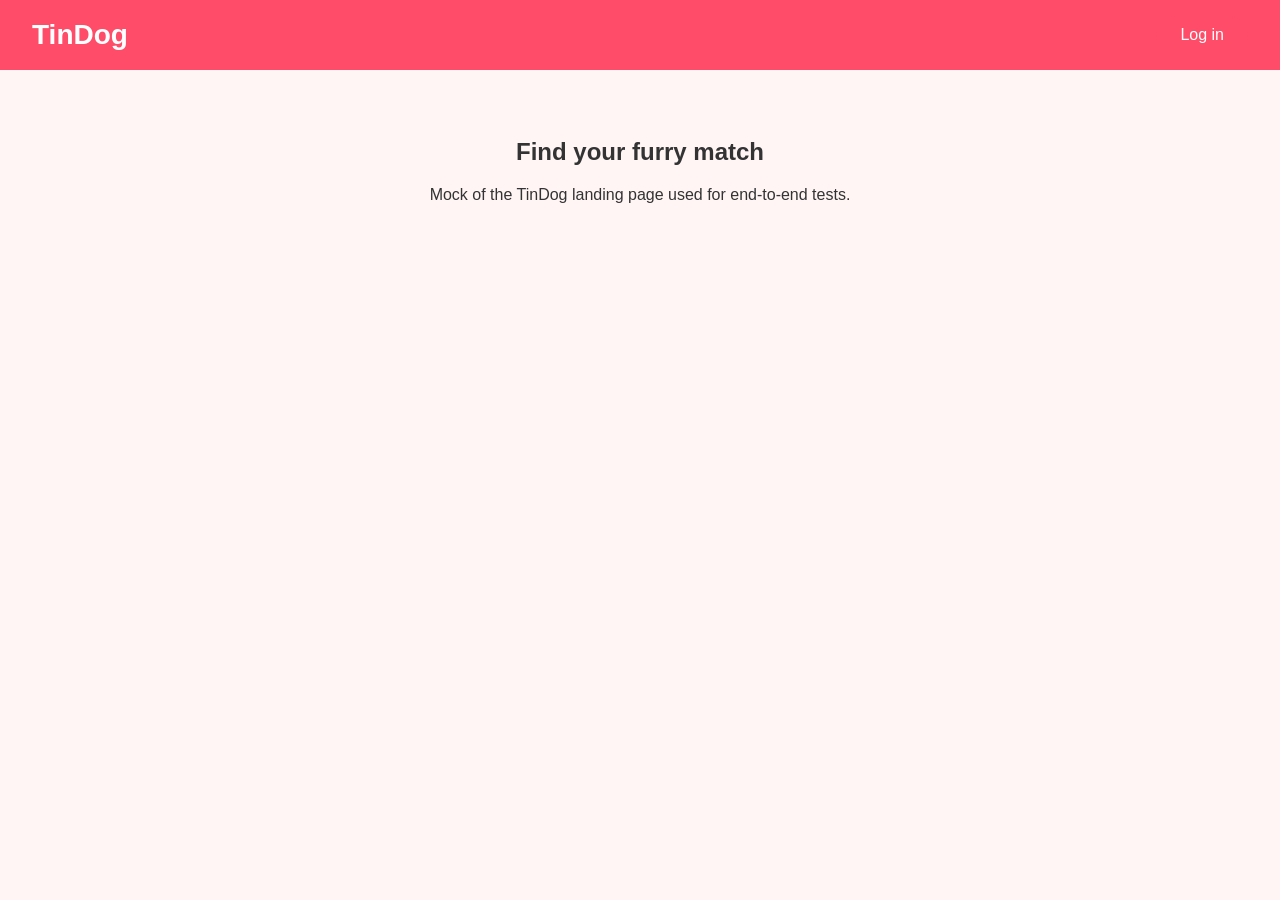
<file: tests/e2e/site/index.html>
<!DOCTYPE html>
<html lang="en">
<head>
  <meta charset="utf-8">
  <title>TinDog (mock)</title>
  <link rel="stylesheet" href="style.css">
</head>
<body>
  <header>
    <h1>TinDog</h1>
    <button id="home-login" type="button">Log in</button>
  </header>

  <main id="home">
    <h2>Find your furry match</h2>
    <p>Mock of the TinDog landing page used for end-to-end tests.</p>
  </main>

  <div id="login-modal" class="overlay hidden">
    <div class="dialog">
      <h2>Welcome back</h2>
      <button id="facebook-login" type="button">Log in with Facebook</button>
    </div>
  </div>

  <div id="location-popup" class="overlay hidden">
    <div class="dialog">
      <h2>Enable location</h2>
      <button type="button" data-next="notifications-popup">Allow</button>
    </div>
  </div>

  <div id="notifications-popup" class="overlay hidden">
    <div class="dialog">
      <h2>Stay in the loop</h2>
      <button type="button" class="secondary" data-next="cookies-popup">Not interested</button>
    </div>
  </div>

  <div id="cookies-popup" class="overlay hidden">
    <div class="dialog">
      <h2>We use cookies</h2>
      <button type="button" data-next="cards">I accept</button>
    </div>
  </div>

  <main id="cards" class="hidden">
    <div id="loading" class="loading">Loading...</div>
    <div id="profile" class="hidden">
      <div class="card"><div class="avatar"></div><p id="name"></p></div>
      <button id="like" type="button" aria-label="Like">&#9829;</button>
      <div id="counter"></div>
    </div>
    <div id="finished" class="hidden"><h2>No more profiles nearby</h2></div>
  </main>

  <div id="match-modal" class="overlay hidden">
    <div class="dialog">
      <h2>It is a match!</h2>
      <button id="back" type="button">Back to Tinder</button>
    </div>
  </div>

  <script src="app.js"></script>
</body>
</html>
</file>
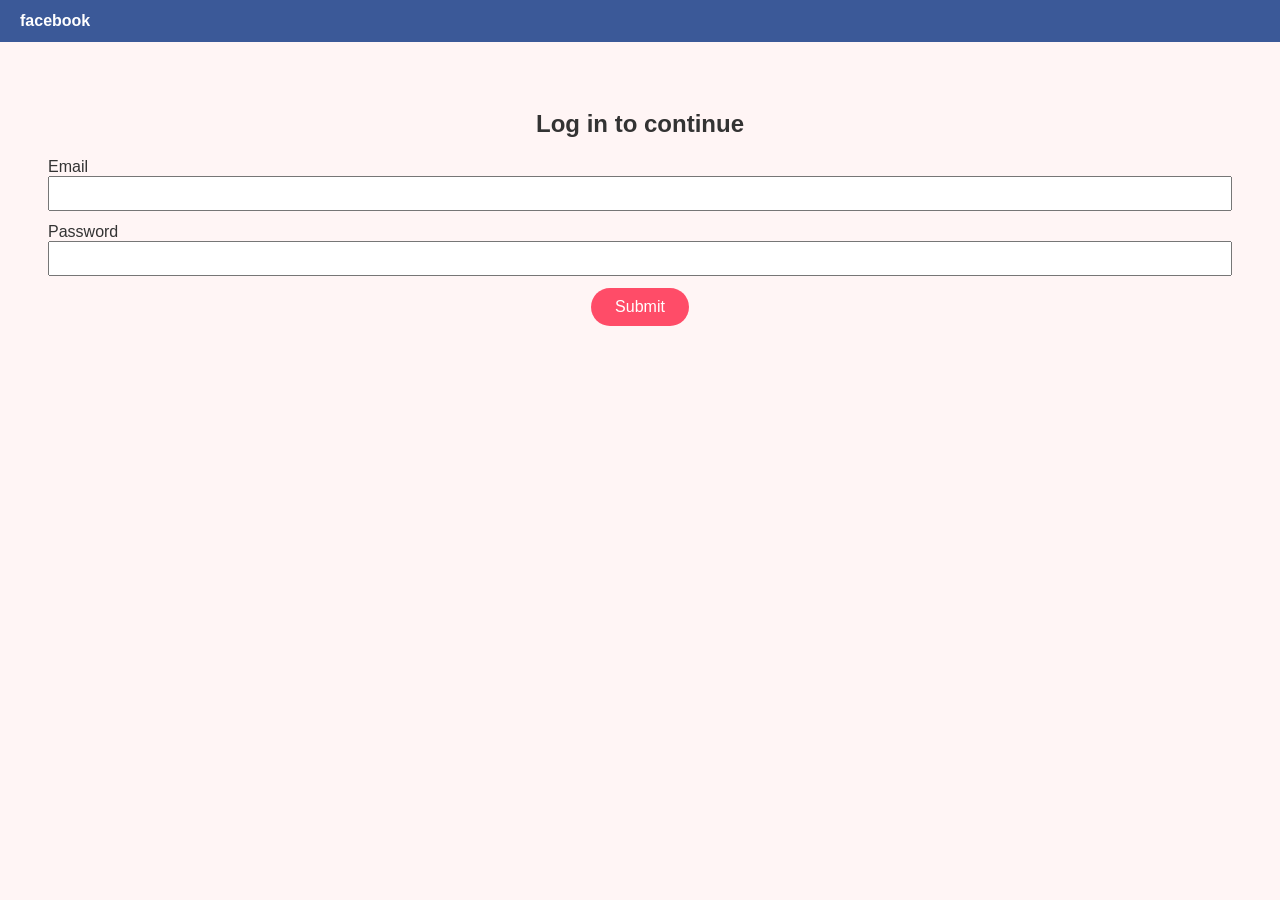
<file: tests/e2e/site/facebook.html>
<!DOCTYPE html>
<html lang="en">
<head>
  <meta charset="utf-8">
  <title>Facebook (mock)</title>
  <link rel="stylesheet" href="style.css">
</head>
<body>
  <div class="fb-header"><strong>facebook</strong></div>
  <main>
    <form id="fb-form">
      <h2>Log in to continue</h2>
      <label>Email <input id="email" name="email" type="text"></label>
      <label>Password <input id="pass" name="pass" type="password"></label>
      <button type="submit">Submit</button>
    </form>
  </main>
  <script>
    document.getElementById("fb-form").addEventListener("submit", function (event) {
      event.preventDefault();
      if (window.opener && window.opener.tindogLoggedIn) {
        window.opener.tindogLoggedIn();
      }
      window.close();
    });
  </script>
</body>
</html>
</file>
<file: tests/e2e/site/style.css>
body { font-family: Arial, sans-serif; margin: 0; background: #fff5f5; color: #333; }
.hidden { display: none !important; }
header { background: #ff4c68; color: #fff; padding: 16px 32px; display: flex;
  justify-content: space-between; align-items: center; }
header h1 { margin: 0; font-size: 28px; }
main { padding: 48px; text-align: center; }
button { font-size: 16px; padding: 10px 24px; border: 0; border-radius: 20px;
  background: #ff4c68; color: #fff; cursor: pointer; }
button.secondary { background: #888; }
.overlay { position: fixed; inset: 0; background: rgba(0, 0, 0, 0.55);
  display: flex; align-items: center; justify-content: center; z-index: 10; }
.dialog { background: #fff; border-radius: 12px; padding: 32px; min-width: 340px;
  text-align: center; }
.dialog h2 { margin-top: 0; }
.dialog button { margin: 8px; }
.card { width: 280px; height: 360px; margin: 24px auto; border-radius: 16px;
  background: linear-gradient(135deg, #ffb199, #ff0844); position: relative;
  box-shadow: 0 4px 12px rgba(0, 0, 0, 0.25); overflow: hidden; }
.avatar { position: absolute; left: 90px; top: 50px; width: 100px; height: 100px;
  border-radius: 50%; background: #fff; }
.avatar::after { content: ""; position: absolute; left: -30px; top: 115px;
  width: 160px; height: 120px; border-radius: 80px 80px 0 0; background: #fff; }
.card p { position: absolute; bottom: 8px; width: 100%; margin: 0; color: #fff;
  font-size: 22px; }
.loading { font-size: 22px; margin: 120px 0; }
#counter { margin-top: 12px; }
form label { display: block; margin: 12px 0; text-align: left; }
form input { width: 100%; box-sizing: border-box; padding: 8px; }
.fb-header { background: #3b5998; color: #fff; padding: 12px 20px; }
</file>
